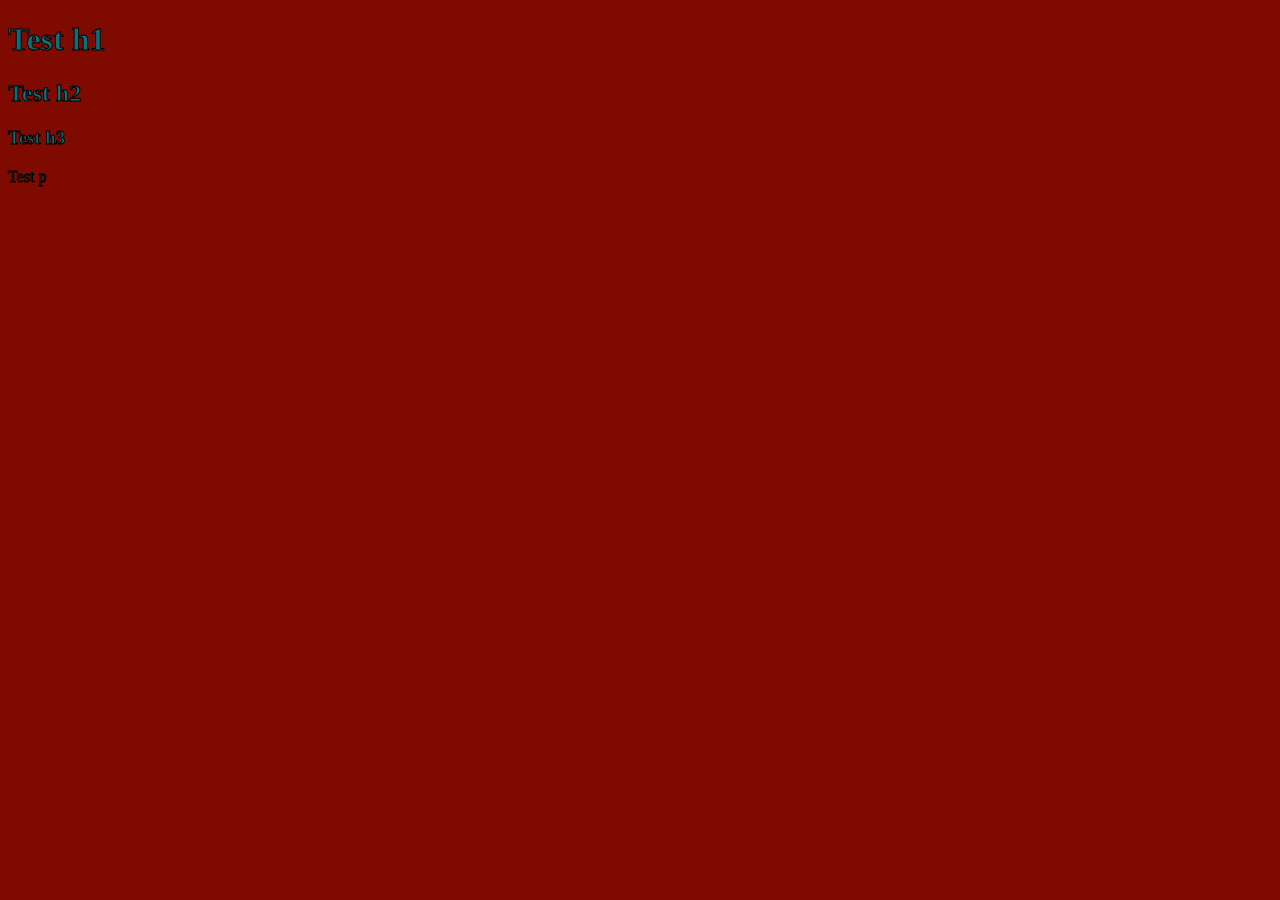
<file: pages/index.html>
<!DOCTYPE html>
<head>
	<title>Foody</title>
	<link rel="stylesheet" href="style.css">
	<meta charset="UTF-8">
	<meta name="author" content="Kody Manastyrski">
</head>

<body>
	<h1>Test h1</h1>
	<h2>Test h2</h2>
	<h3>Test h3</h3>
	<p>Test p</p>
</body>
</file>
<file: pages/style.css>
body{
	background-color: #7F0B00;
	font-family: "Copperplate", fantasy;
}

h1,h2,h3,p{
	color: #00757F;
	-webkit-text-stroke: 1px black;
}
</file>
